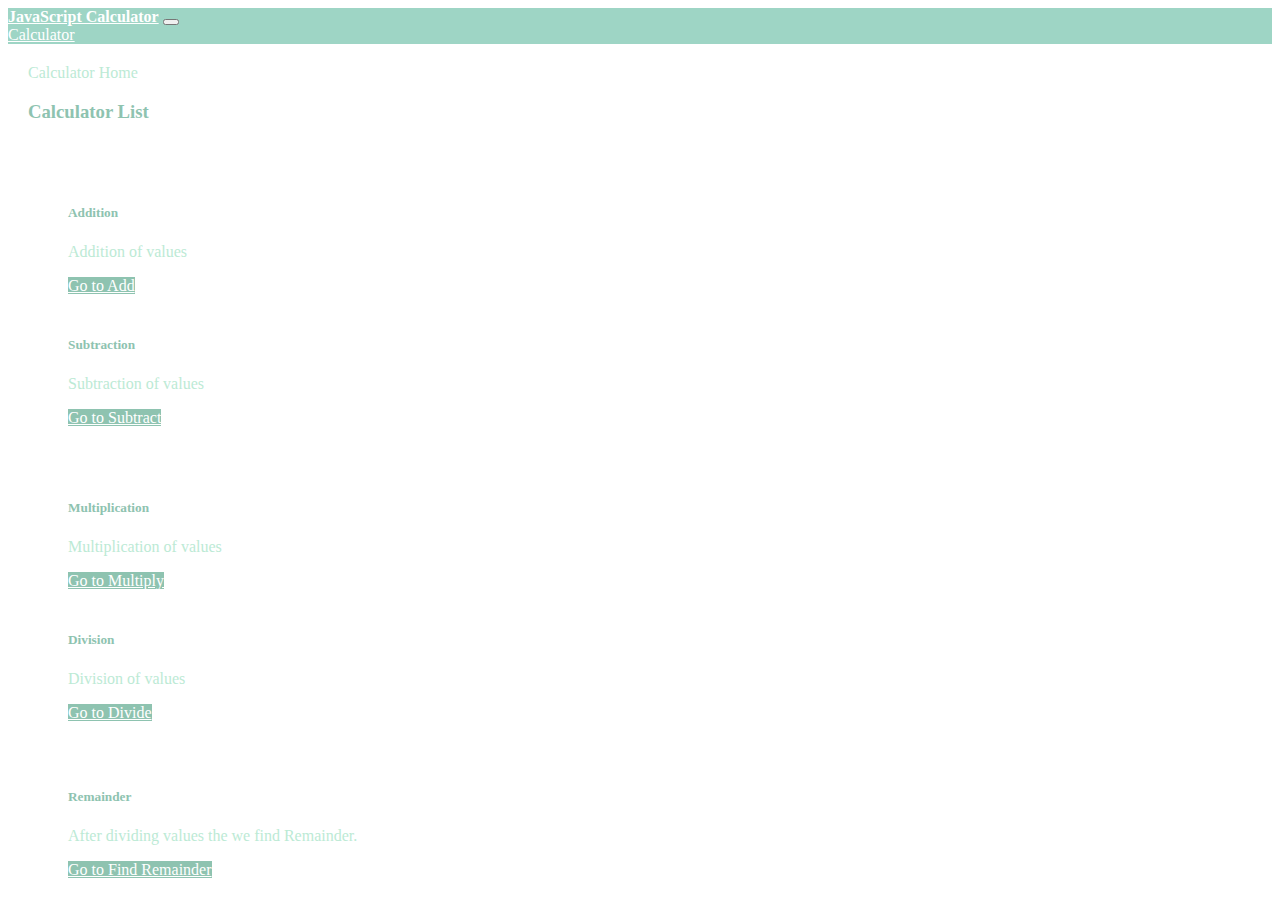
<file: index.html>
<!DOCTYPE html>
<html lang="en">
<head>
    <meta charset="UTF-8">
    <meta http-equiv="X-UA-Compatible" content="IE=edge">
    <meta name="viewport" content="width=device-width, initial-scale=1.0">
    <title>Document</title>
    <link href="https://cdn.jsdelivr.net/npm/bootstrap@5.2.2/dist/css/bootstrap.min.css" rel="stylesheet" integrity="sha384-Zenh87qX5JnK2Jl0vWa8Ck2rdkQ2Bzep5IDxbcnCeuOxjzrPF/et3URy9Bv1WTRi" crossorigin="anonymous">
    <link rel="stylesheet" href="styles.css">
</head>
<body>
    
    <!--NavBar-->
    <nav class="navbar">
        <div class="container-fluid">
            <a class="navbar-brand" href="#">JavaScript Calculator</a>
            <button class="navbar-toggler" type="button" data-bs-toggle="collapse" data-bs-target="#navbarNavAltMarkup" aria-controls="navbarNavAltMarkup" aria-expanded="false" aria-label="Toggle navigation">
            <span class="navbar-toggler-icon"></span>
            </button>
            <div class="collapse navbar-collapse" id="navbarNavAltMarkup">
            <div class="navbar-nav">
                <a class="nav-link" id="navIT" href="#">Calculator</a>
            </div>
            </div>
        </div>
    </nav>

    <!--Header-->
    <div class="heading">
        <a id="breadCrumb" href="#">Calculator Home</a>
        <h3 id="heading3">Calculator List</h3>
    </div>
    

    <!--Body Form-->
    <div class="desc">
        <div class="row">
            <div class="col-sm-6">
              <div class="card">
                <div class="card-body">
                  <h5 class="card-title heading1">Addition</h5>
                  <p class="card-text subHeading1">Addition of values</p>
                  <a href="add.html" class="btn">Go to Add</a>
                </div>
              </div>
            </div>
            <div class="col-sm-6">
              <div class="card">
                <div class="card-body">
                    <h5 class="card-title heading1">Subtraction</h5>
                    <p class="card-text subHeading1">Subtraction of values</p>
                    <a href="sub.html" class="btn ">Go to Subtract</a>
                  </div>
              </div>
            </div>
        </div>
        <div class="row row2">
            <div class="col-sm-6">
              <div class="card">
                <div class="card-body">
                  <h5 class="card-title heading1">Multiplication</h5>
                  <p class="card-text subHeading1">Multiplication of values</p>
                  <a href="multiply.html" class="btn ">Go to Multiply</a>
                </div>
              </div>
            </div>
            <div class="col-sm-6">
              <div class="card">
                <div class="card-body">
                    <h5 class="card-title heading1">Division</h5>
                    <p class="card-text subHeading1">Division of values</p>
                    <a href="division.html" class="btn ">Go to Divide</a>
                  </div>
              </div>
            </div>
        </div>
        <div class="card row3">
            <div class="card-body">
              <h5 class="card-title heading1">Remainder</h5>
              <p class="card-text subHeading1">After dividing values the we find Remainder.</p>
              <a href="remainder.html" class="btn ">Go to Find Remainder</a>
            </div>
          </div>
    </div>
    <script src="index.js"></script>
    <script src="https://cdn.jsdelivr.net/npm/bootstrap@5.2.2/dist/js/bootstrap.bundle.min.js" integrity="sha384-OERcA2EqjJCMA+/3y+gxIOqMEjwtxJY7qPCqsdltbNJuaOe923+mo//f6V8Qbsw3" crossorigin="anonymous"></script>
</body>
</html>
</file>
<file: styles.css>
.heading{
    padding-top: 20px;
    padding-left: 20px;
    font-weight: 900;
}
.navbar-brand{
    color: white;
    font-weight: 900;
}
.navbar-brand:hover{
    color: white;
    font-weight: 900;
}
#navIT{
    color: white;
    font-weight: 200;
}
.navbar{
    background-color: #9ED5C5;
}
#breadCrumb{
    color: #BCEAD5;
    text-decoration: none;
    font-weight: 500;
}
#heading3{
    color: #8EC3B0;
    font-weight: 900;
}
.desc{
    margin-left: 50px;
    margin-right: 200px;
    margin-top: 50px;
}
.row2{
    margin-top: 30px;
}
.row3{
    margin-top: 25px;
}
.heading1{
    color: #8EC3B0
}
.subHeading1{
    color: #BCEAD5;
}

.btn{
    background-color: #8EC3B0;
    color: white;
    border-color: #DEF5E5;
}
.btn:hover{
    background-color: #6D9886;
    color: white;
    border-color: #DEF5E5;
}
.card{
    padding: 10px;
    box-shadow: 5px 10px white;
}
.card:hover{
    box-shadow: 5px 10px #EFF5F5;
}
.pTag1{
    color: #BCEAD5;
}
.formInput{
    margin-left: 25px;
    margin-right: 500px;
}
.labelName{
    color: #BCEAD5;
    font-weight: 800;
    font-size: 20px;
    margin-top: 4px;
}
input[type=text] {
    width: 100px;
    margin: 8px 0;
    box-sizing: border-box;
    border: 1px solid #BCEAD5;
    -webkit-transition: 0.5s;
    transition: 0.5s;
    outline: none;
}
input[type=text]:focus {
    border: 1px solid #EFF5F5;
}
</file>
